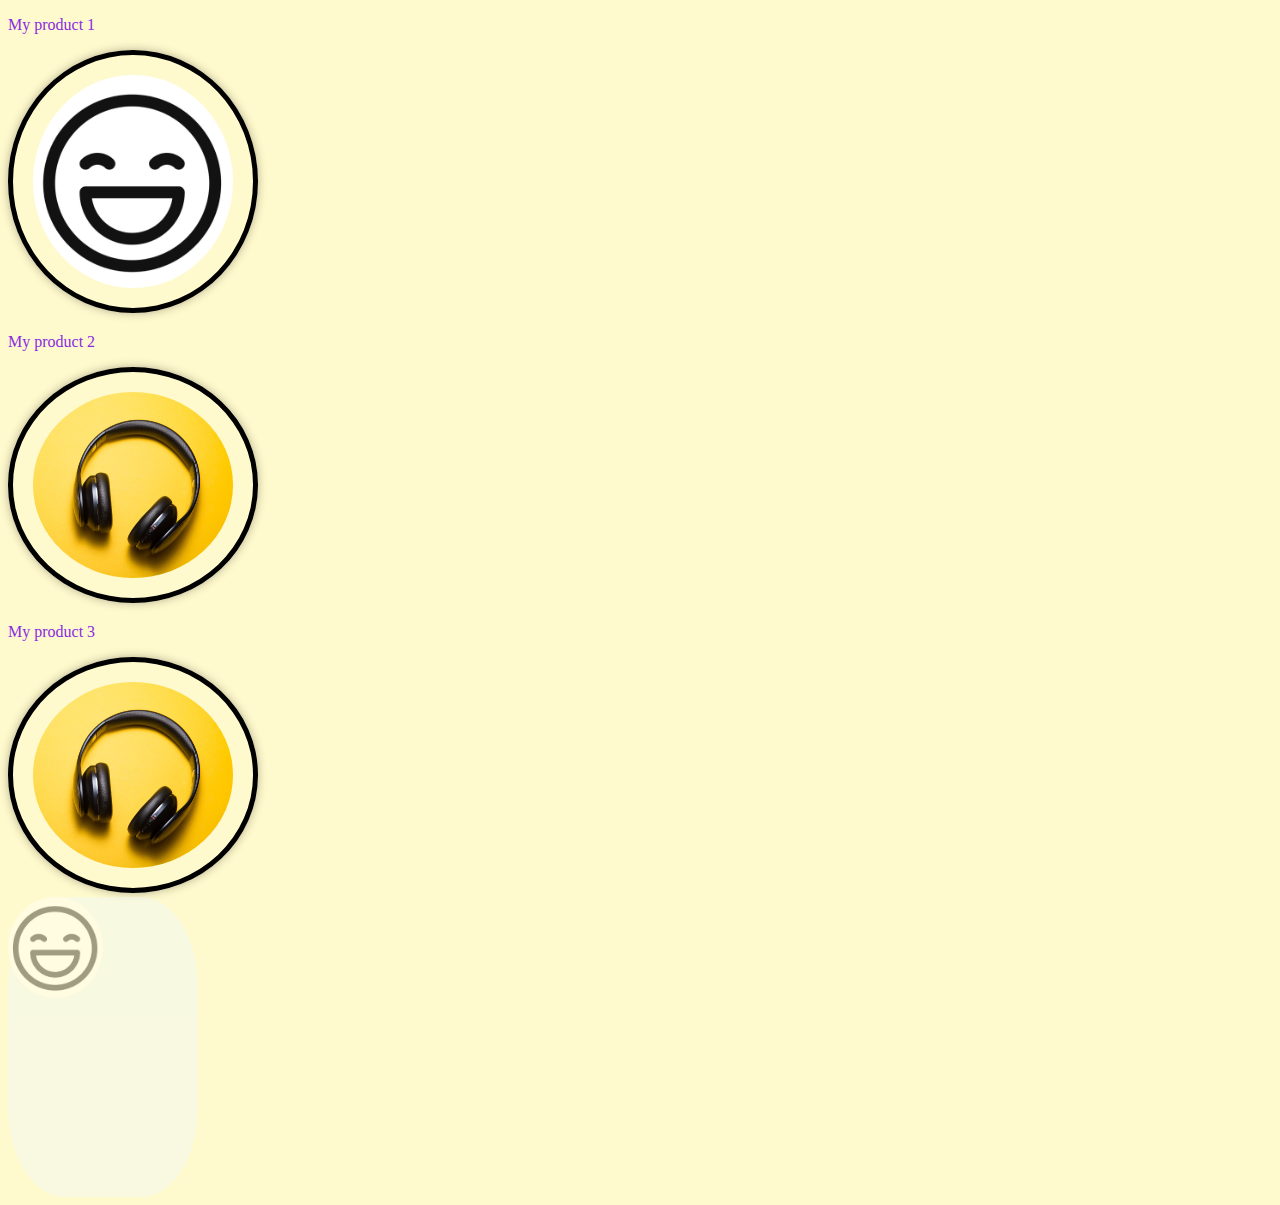
<file: index.html>
<!DOCTYPE html>
<html lang="en">
<head>
    <meta charset="UTF-8">
    <meta name="viewport" content="width=device-width, initial-scale=1.0">
    <link rel="stylesheet" href="css/style.css">
    <title>Home</title>

    <script src="https://ajax.googleapis.com/ajax/libs/jquery/3.2.1/jquery.min.js"></script>
    <script>
      $(document).ready(function(){
         
         $('#content').load("html/no-poverty.html");
      
      });
      </script>
  </head>
<body>
  <div id="content"></div>
  <div class="product-container">  <img src="images/smile.png" alt="this is the smily face"></div>
 
 
</body>
</html>
</file>
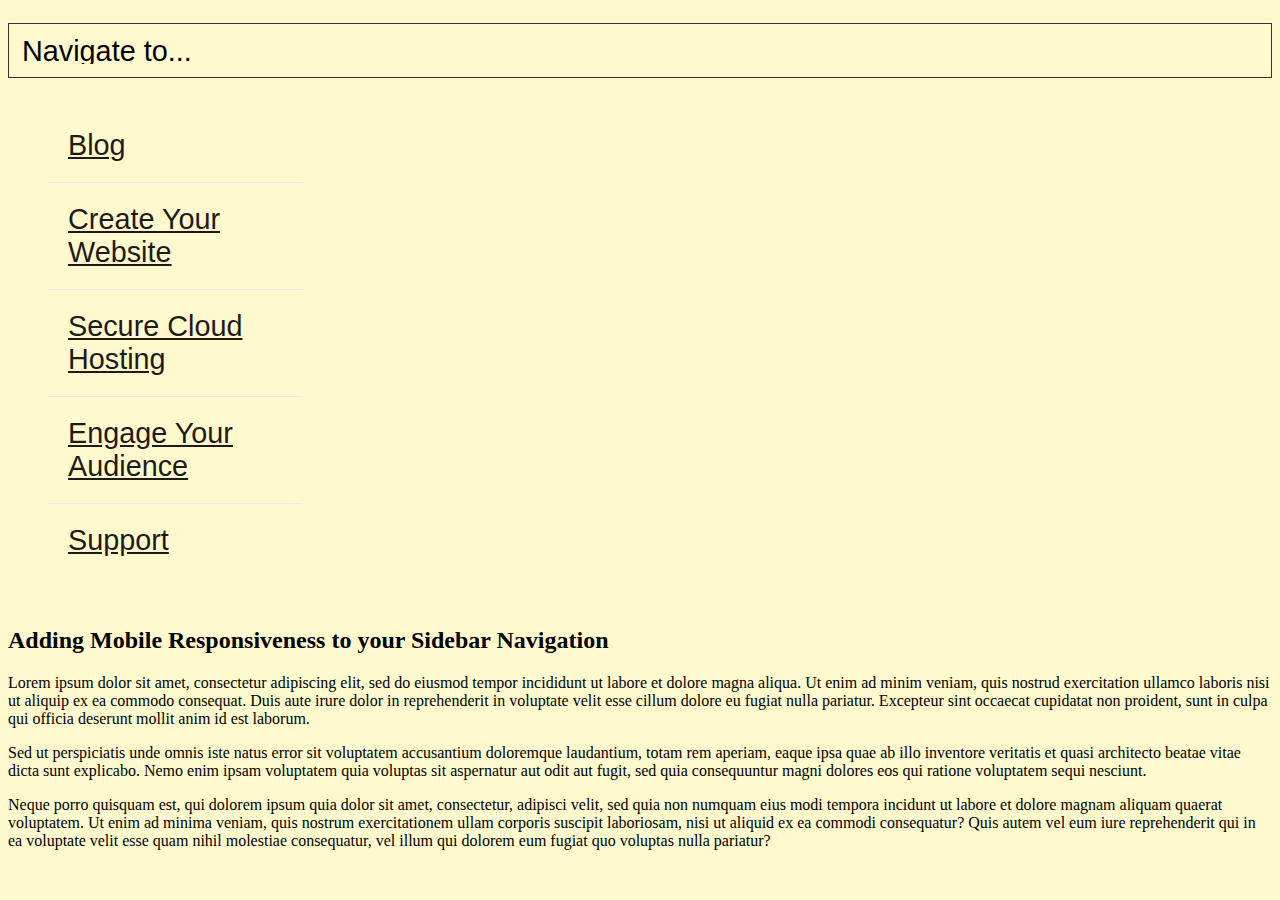
<file: html/sidenav.html>
<!DOCTYPE html>
<html lang="en">
<head>
    <meta charset="UTF-8">
    <meta name="viewport" content="width=device-width, initial-scale=1.0">
    <link rel="stylesheet" href="../css/style.css">
    <link href="../js/sidebar.js">
    <script src="https://ajax.googleapis.com/ajax/libs/jquery/3.2.1/jquery.min.js"></script>
    <title>Document</title>
</head>
<body>
   
    

    <div class="container">
        <div class="row">
            <div class="col-sm-12 hidden-lg hidden-md visible-sm visible-xs">
                <select id="sub-menu" name="sub-menu">
                    <option value="#">Navigate to...</option>
                    <option value="#">Blog</option>
                    <option value="#">Create Your Website</option>
                    <option value="#">Secure Cloud Hosting</option>
                    <option value="#">Engage Your Audience</option>
                    <option value="#">Support</option>
                </select>
            </div>
        </div>
    </div>
    
    <div class="container">
        <div class="row">
            <aside class="sidebar col-lg-3 col-md-4 col-xs-12 mb-5">
                <div class="dynamicDiv" id="dd.0.4.0">
                    <div class="sidebar-wrapper">
                        <nav>
                            <ul class="nolist hidden-sm hidden-xs">
                                <li><a href="#">Blog</a></li>
                                <li><a href="#">Create Your Website</a></li>
                                <li><a href="#">Secure Cloud Hosting</a></li>
                                <li><a href="#">Engage Your Audience</a></li>
                                <li><a href="#">Support</a></li>
                            </ul>
                        </nav>
                    </div><!-- .sidebar-wrapepr -->
                </div>
            </aside>
            <div class="content col-lg-9 col-md-8 col-xs-12">
                <div class="dynamicDiv" id="dd.0.4.1"></div>
                <article>
                    <div class="row">
                        <div class="col-sm-12">
                            <h2>Adding Mobile Responsiveness to your Sidebar Navigation</h2>
                        </div>
                    </div>
                    <div class="row">
                        <div class="col-sm-12">
                            <p>Lorem ipsum dolor sit amet, consectetur adipiscing elit, sed do eiusmod tempor incididunt ut labore et dolore magna aliqua. Ut enim ad minim veniam, quis nostrud exercitation ullamco laboris nisi ut aliquip ex ea commodo consequat. Duis aute irure dolor in reprehenderit in voluptate velit esse cillum dolore eu fugiat nulla pariatur. Excepteur sint occaecat cupidatat non proident, sunt in culpa qui officia deserunt mollit anim id est laborum.</p>
                            <p>Sed ut perspiciatis unde omnis iste natus error sit voluptatem accusantium doloremque laudantium, totam rem aperiam, eaque ipsa quae ab illo inventore veritatis et quasi architecto beatae vitae dicta sunt explicabo. Nemo enim ipsam voluptatem quia voluptas sit aspernatur aut odit aut fugit, sed quia consequuntur magni dolores eos qui ratione voluptatem sequi nesciunt.</p>
                            <p>Neque porro quisquam est, qui dolorem ipsum quia dolor sit amet, consectetur, adipisci velit, sed quia non numquam eius modi tempora incidunt ut labore et dolore magnam aliquam quaerat voluptatem. Ut enim ad minima veniam, quis nostrum exercitationem ullam corporis suscipit laboriosam, nisi ut aliquid ex ea commodi consequatur? Quis autem vel eum iure reprehenderit qui in ea voluptate velit esse quam nihil molestiae consequatur, vel illum qui dolorem eum fugiat quo voluptas nulla pariatur?</p>
                        </div>
                    </div>
                </article>
            </div>
        </div>
    </div>


</body>
</html>
</file>
<file: css/style.css>
body{
    /* background-image: url("/images/SDG1.png"); */
    background-color: lemonchiffon;

}

.gallery > img {
    width: 200px;
    border-radius: 50%;
    padding: 20px;
    border: 5px solid black;
    box-shadow: 0 0 10px 0 rgba(0, 0, 0, 0.3);
  transition: box-shadow 500ms;

}

.gallery > img:hover{
   /* transform:scale(1.1) ; */
   transform: scale(1.25);
   box-shadow: 0 10px 50px 0 rgba(0, 0, 0, 0.5);

}
.gallery >p{
    color: blueviolet;
    transition: width 2s;
    width: 200px;

}
.gallery > p:hover{
    background-color: brown;
    color: azure;
    width:400px;

}

.product-container{

    background-color: aliceblue;
    border-radius: 30%;
    width: 15%;
    height:300px;
    opacity: 40%;

}
.product-container >img{

    align-content: center;
    border-radius: 50%;
    width: 50%;

}

/* ------- sidebar------*/
.nolist {
    list-style: none;
}
.sidebar-wrapper {
	max-width: 295px;
	margin-bottom: 50px
}
@media (max-width:991px) {
	.sidebar-wrapper {
		width: 100%;
		max-width: 992px;
		margin-bottom: 0
	}
}
.sidebar-wrapper>ul li {
	font-size: 1.8rem;
	font-weight: 500
}
.sidebar-wrapper>ul>li {
	border-top: 1px solid #e9e7e7;
	font-weight: 500
}
.sidebar-wrapper nav>ul {
	font-family: Montserrat, sans-serif;
	margin-bottom: 0
}
.sidebar-wrapper nav>ul li {
	font-size: 1.8rem;
	font-weight: 500
}
.sidebar-wrapper nav>ul>li {
	border-top: 1px solid #e9e7e7;
	font-weight: 500
}
.sidebar-wrapper nav>ul>li:first-child {
	border: 0
}
.sidebar-wrapper nav>ul>li>a {
	color: #1f1a17;
	display: block;
	padding: 20px 20px
}
.sidebar-wrapper nav>ul>li>a:hover {
	color: #fff;
  background: #ed145b;
}

select#sub-menu {
    width: 100%;
    height: 55px;
    color: #000;
    margin: 15px 0;
    padding: 13px;
    border: 1px solid #333;
    -webkit-appearance: none;
    appearance: none;
    -moz-appearance: none;
    text-overflow: '';
    background: url(https://raw.githubusercontent.com/solodev/mobile-sidebar-navigation/master/drop-arrow.png) right no-repeat;
}
select#sub-menu, select#sub-menu>option {
    font-family: Helvetica,Helvetica,Arial,sans-serif;
    font-size: 1.8rem;
    line-height: 28px;
}
select#sub-menu, select#sub-menu>option {
    font-family: Helvetica,Helvetica,Arial,sans-serif;
    font-size: 1.8rem;
    line-height: 28px;
}
</file>
